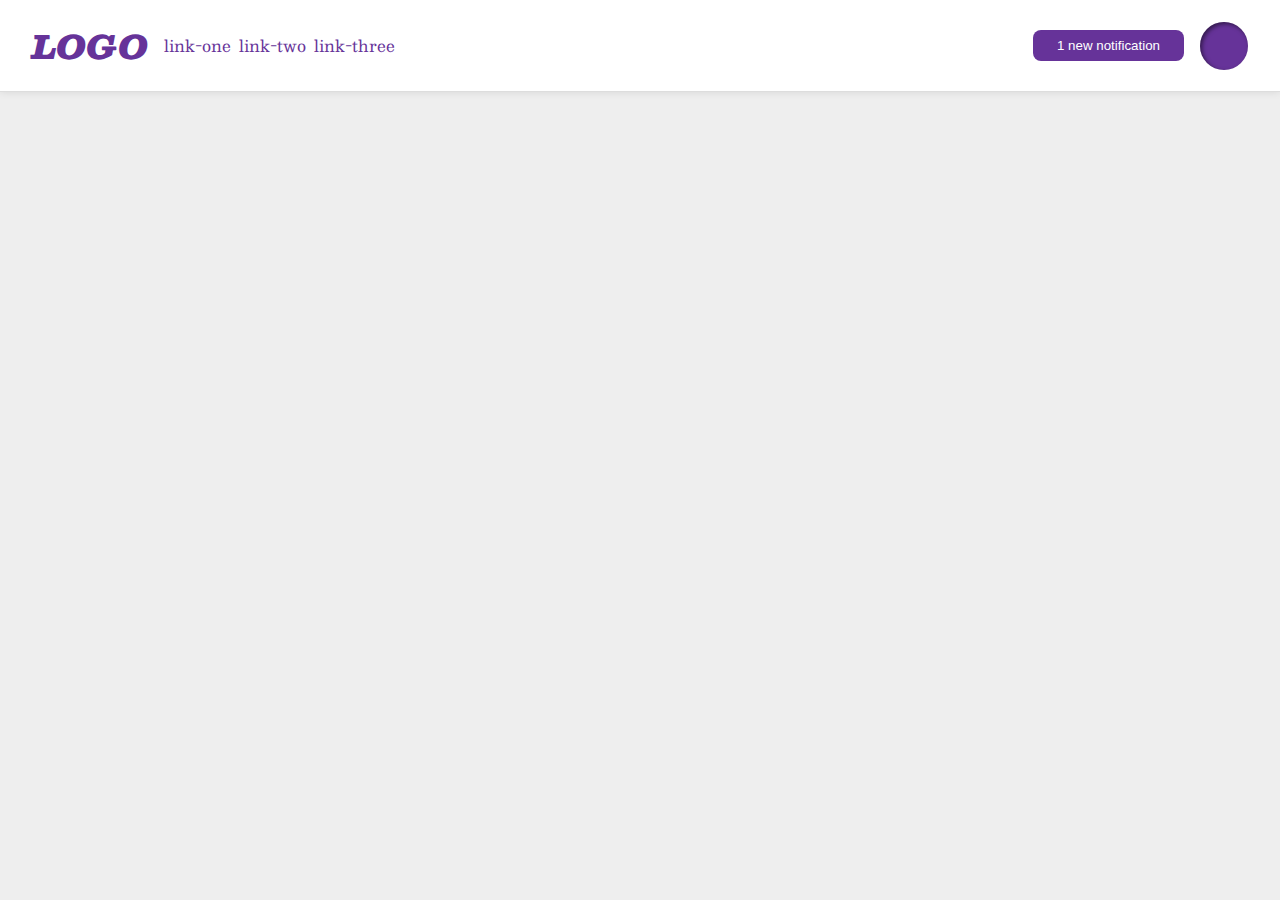
<file: foundations/flex/03-flex-header-2/index.html>
<!DOCTYPE html>
<html lang="en">
  <head>
    <meta charset="UTF-8">
    <meta http-equiv="X-UA-Compatible" content="IE=edge">
    <meta name="viewport" content="width=device-width, initial-scale=1.0">
    <title>Flex Header 2</title>
    <link rel="stylesheet" href="style.css">
  </head>
  <body>
    <div class="header">
      <div class="left">
        <div class="logo">
          LOGO
        </div>
        <ul class="links">
          <li><a href="https://google.com">link-one</a></li>
          <li><a href="https://google.com">link-two</a></li>
          <li><a href="https://google.com">link-three</a></li>
        </ul>
    </div>

      <div class="right">
        <button class="notifications">
          1 new notification
        </button>
        <div class="profile-image"></div>
      </div>
    </div>
  </body>
</html>
</file>
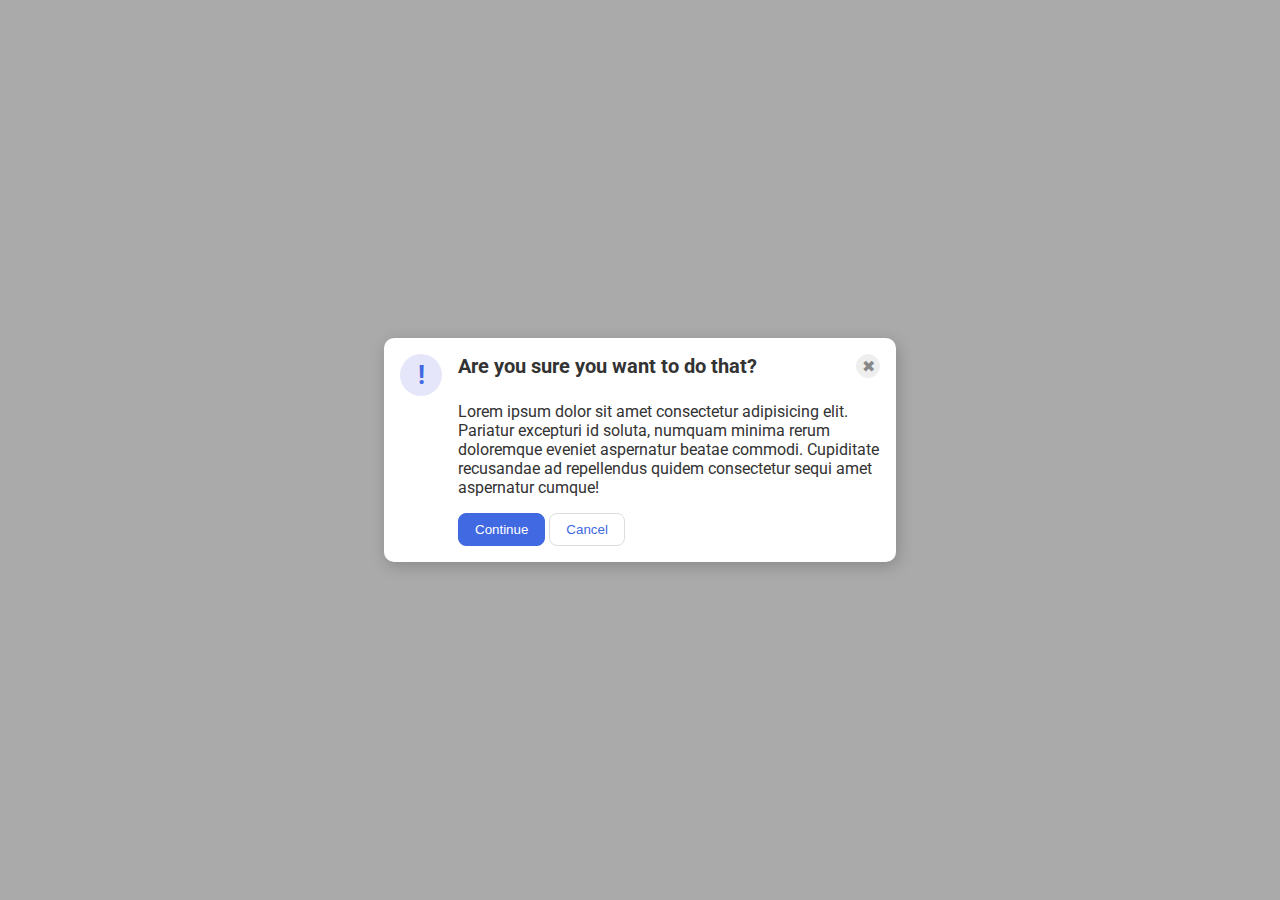
<file: foundations/flex/05-flex-modal/index.html>
<!DOCTYPE html>
<html lang="en">
  <head>
    <meta charset="UTF-8">
    <meta http-equiv="X-UA-Compatible" content="IE=edge">
    <meta name="viewport" content="width=device-width, initial-scale=1.0">
    <link rel="stylesheet" href="style.css">
    <title>Modal</title>
  </head>
  <body>
    <div class="modal">
      <div class="icon">!</div>
      <div class="content">
        <div class="header">Are you sure you want to do that?
        <button class="close-button">✖</button></div>
        <div class="text">Lorem ipsum dolor sit amet consectetur adipisicing elit. Pariatur excepturi id soluta, numquam minima rerum doloremque eveniet aspernatur beatae commodi. Cupiditate recusandae ad repellendus quidem consectetur sequi amet aspernatur cumque!</div>
        <div class="buttons">
          <button class="continue">Continue</button>
          <button class="cancel">Cancel</button>
        </div>
      </div>
    </div>
  </body>
</html>
</file>
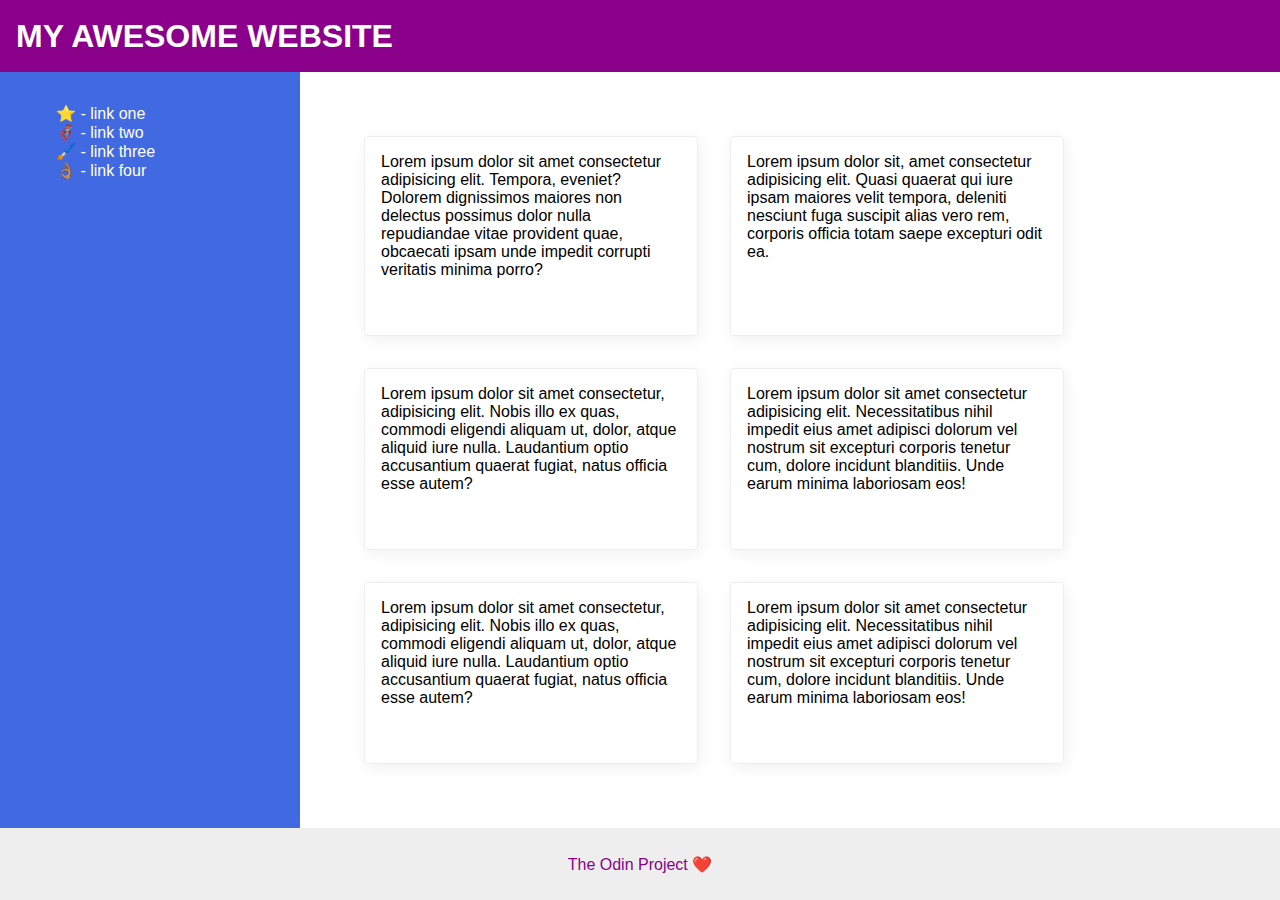
<file: foundations/flex/07-flex-layout-2/index.html>
<!DOCTYPE html>
<html lang="en">
  <head>
    <meta charset="UTF-8">
    <meta http-equiv="X-UA-Compatible" content="IE=edge">
    <meta name="viewport" content="width=device-width, initial-scale=1.0">
    <title>The Holy Grail</title>
    <link rel="stylesheet" href="style.css">
  </head>
  <body>
    <div class="header">
      <div class="header-text">MY AWESOME WEBSITE</div>
    </div>
    
    <div class="content">
      <div class="sidebar">
        <ul>
          <li><a href="#">⭐ - link one</a></li>
          <li><a href="#">🦸🏽‍♂️ - link two</a></li>
          <li><a href="#">🖌️ - link three</a></li>
          <li><a href="#">👌🏽 - link four</a></li>
        </ul>
      </div>

      <div class="cards">
        <div class="card">Lorem ipsum dolor sit amet consectetur adipisicing elit. Tempora, eveniet? Dolorem dignissimos maiores non delectus possimus dolor nulla repudiandae vitae provident quae, obcaecati ipsam unde impedit corrupti veritatis minima porro?</div>
        <div class="card">Lorem ipsum dolor sit, amet consectetur adipisicing elit. Quasi quaerat qui iure ipsam maiores velit tempora, deleniti nesciunt fuga suscipit alias vero rem, corporis officia totam saepe excepturi odit ea.</div>
        <div class="card">Lorem ipsum dolor sit amet consectetur, adipisicing elit. Nobis illo ex quas, commodi eligendi aliquam ut, dolor, atque aliquid iure nulla. Laudantium optio accusantium quaerat fugiat, natus officia esse autem?</div>
        <div class="card">Lorem ipsum dolor sit amet consectetur adipisicing elit. Necessitatibus nihil impedit eius amet adipisci dolorum vel nostrum sit excepturi corporis tenetur cum, dolore incidunt blanditiis. Unde earum minima laboriosam eos!</div>
        <div class="card">Lorem ipsum dolor sit amet consectetur, adipisicing elit. Nobis illo ex quas, commodi eligendi aliquam ut, dolor, atque aliquid iure nulla. Laudantium optio accusantium quaerat fugiat, natus officia esse autem?</div>
        <div class="card">Lorem ipsum dolor sit amet consectetur adipisicing elit. Necessitatibus nihil impedit eius amet adipisci dolorum vel nostrum sit excepturi corporis tenetur cum, dolore incidunt blanditiis. Unde earum minima laboriosam eos!</div>
      </div>
    </div>
    <div class="footer">
      <div class="footer-text">The Odin Project ❤️</div>
    </div>
  </body>
</html>
</file>
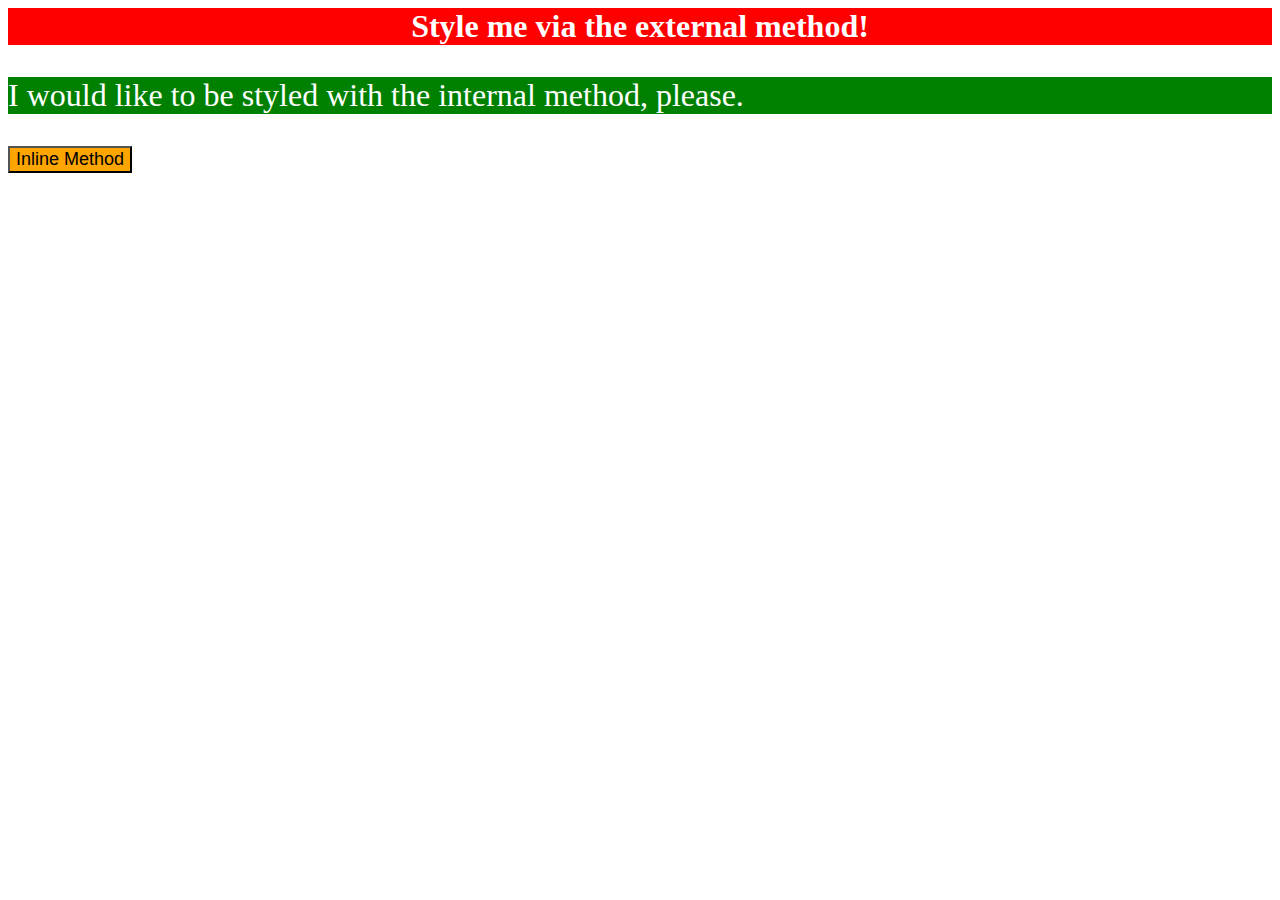
<file: foundations/intro-to-css/01-css-methods/index.html>
<!DOCTYPE html>
<html lang="en">
  <head>
    <meta charset="UTF-8">
    <meta http-equiv="X-UA-Compatible" content="IE=edge">
    <meta name="viewport" content="width=device-width, initial-scale=1.0">
    <title>Methods for Adding CSS</title>
    <link rel="stylesheet" href="style.css">
    <style>
      p {
        background-color: green;
        font-size: 32px;
        color: white;
      }
    </style>
  </head>
  <body>
    <div>Style me via the external method!</div>
    <p>I would like to be styled with the internal method, please.</p>
    <button style="background-color: orange; font-size: 18px;">Inline Method</button>
  </body>
</html>
</file>
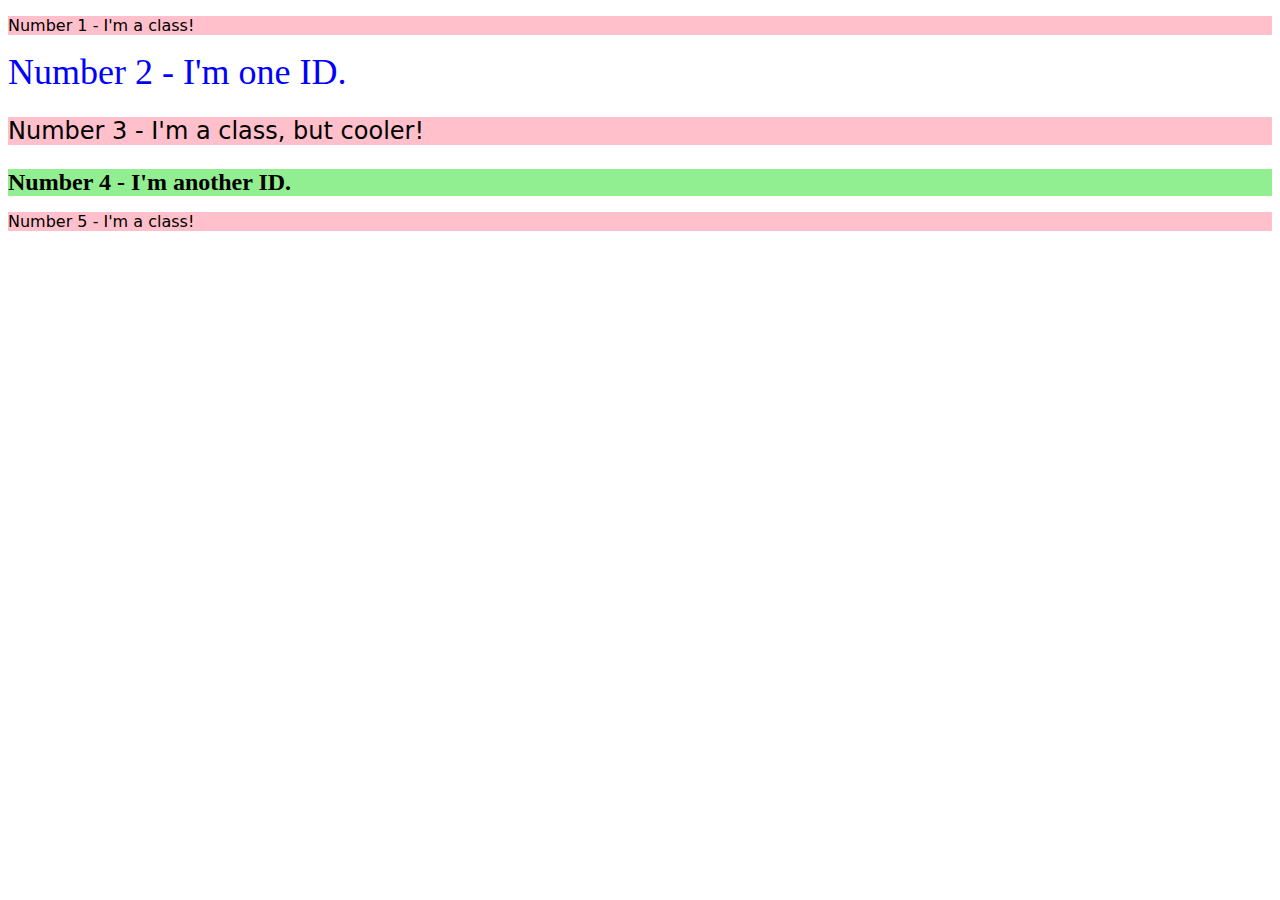
<file: foundations/intro-to-css/02-class-id-selectors/index.html>
<!DOCTYPE html>
<html lang="en">
  <head>
    <meta charset="UTF-8">
    <meta http-equiv="X-UA-Compatible" content="IE=edge">
    <meta name="viewport" content="width=device-width, initial-scale=1.0">
    <title>Class and ID Selectors</title>
    <link rel="stylesheet" href="style.css">
  </head>
  <body>
    <p class="odd">Number 1 - I'm a class!</p>
    <div id="two">Number 2 - I'm one ID.</div>
    <p class="odd large">Number 3 - I'm a class, but cooler!</p>
    <div id="four" class="large">Number 4 - I'm another ID.</div>
    <p class="odd">Number 5 - I'm a class!</p>
  </body>
</html>
</file>
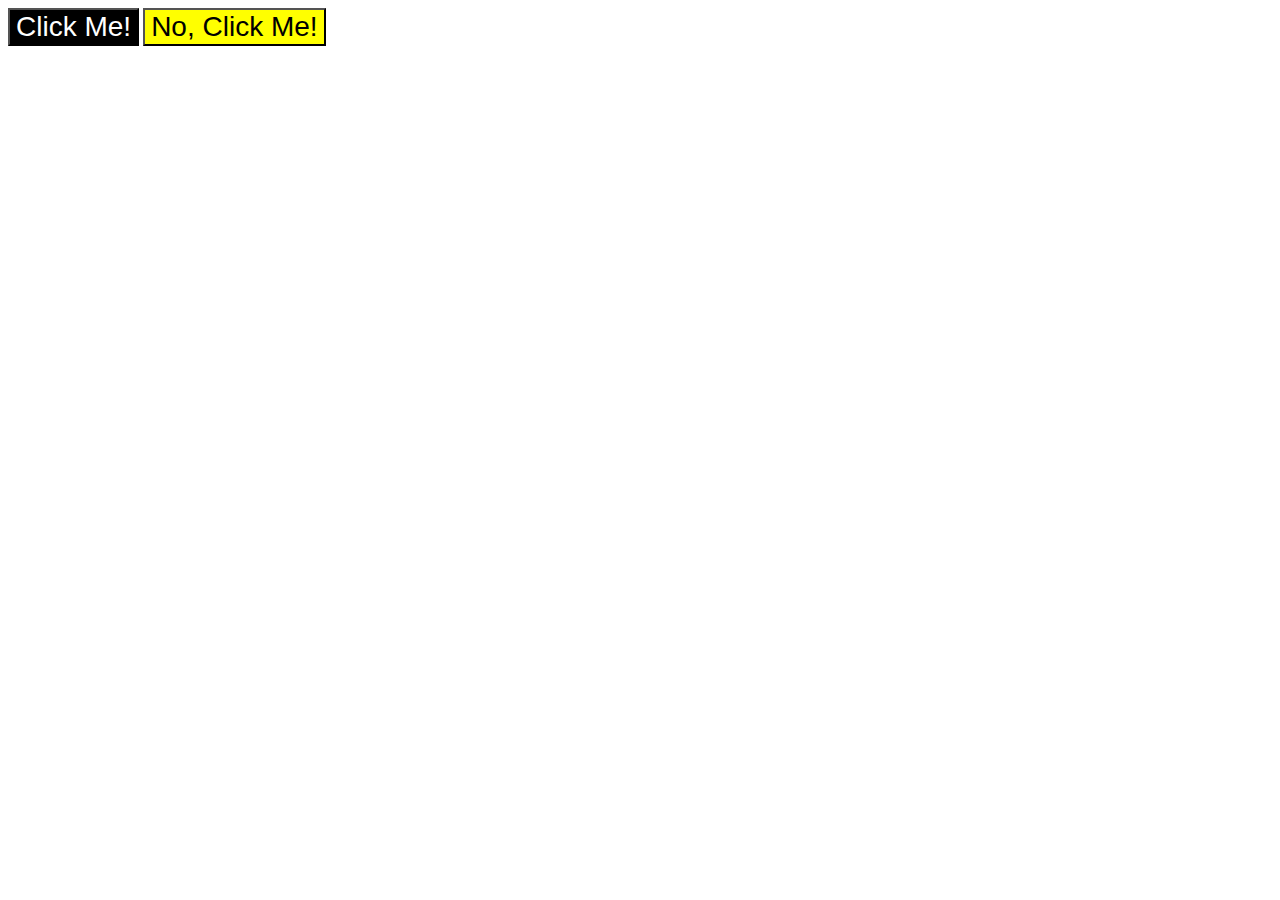
<file: foundations/intro-to-css/03-grouping-selectors/index.html>
<!DOCTYPE html>
<html lang="en">
  <head>
    <meta charset="UTF-8">
    <meta http-equiv="X-UA-Compatible" content="IE=edge">
    <meta name="viewport" content="width=device-width, initial-scale=1.0">
    <title>Grouping Selectors</title>
    <link rel="stylesheet" href="style.css">
  </head>
  <body>
    <button class="first">Click Me!</button>
    <button class="second">No, Click Me!</button>
  </body>
</html>
</file>
<file: foundations/flex/03-flex-header-2/style.css>
/* this is some magical font-importing.  
you'll learn about it later. */
@import url('https://fonts.googleapis.com/css2?family=Besley:ital,wght@0,400;1,900&display=swap');

body {
  margin: 0;
  background: #eee;
  font-family: Besley, serif;
}

.header {
  background: white;
  border-bottom: 1px solid #ddd;
  box-shadow: 0 0 8px rgba(0,0,0,.1);
  display: flex;
  justify-content: space-between;
  align-items: center;
  padding: 16px 32px;
}

.left, .right {
  display: flex;
  align-items: center;
  gap: 16px;
}

.profile-image {
  background: rebeccapurple;
  box-shadow: inset 2px 2px 4px rgba(0,0,0,.5);
  border-radius: 50%;
  width: 48px;
  height: 48px;
}

.logo {
  color: rebeccapurple;
  font-size: 32px;
  font-weight: 900;
  font-style: italic;
}

button {
  border: none;
  border-radius: 8px;
  background: rebeccapurple;
  color: white;
  padding: 8px 24px;
}

a {
  /* this removes the line under our links */
  text-decoration: none;
  color: rebeccapurple;
}

ul {
  list-style-type: none;
  display: flex;
  gap: 8px;
  padding: 0;
}
</file>
<file: foundations/flex/05-flex-modal/style.css>
@import url('https://fonts.googleapis.com/css2?family=Roboto:wght@400;700&display=swap');

html, body {
  height: 100%;
}

body {
  font-family: Roboto, sans-serif;
  margin: 0;
  background: #aaa;
  color: #333;
  /* I'll give you this one for free lol */
  display: flex;
  align-items: center;
  justify-content: center;
}

.modal {
  background: white;
  width: 480px;
  border-radius: 10px;
  box-shadow: 2px 4px 16px rgba(0,0,0,.2);
  display: flex;
  padding: 16px;
  gap: 16px;
}

.content {
  display: flex;
  flex-direction: column;
  flex-grow: 1;
  gap: 16px;
}

.header {
  font-size: 20px;
  font-weight: 700;
  margin-bottom: 8px;
  display: flex;
  justify-content: space-between;
  align-items: center;
}

.icon {
  color: royalblue;
  font-size: 26px;
  font-weight: 700;
  background: lavender;
  width: 42px;
  height: 42px;
  border-radius: 50%;
  display: flex;
  align-items: center;
  justify-content: center;
  flex-shrink: 0;
  align-self: start;
}

.close-button {
  background: #eee;
  border-radius: 50%;
  color: #888;
  font-weight: 400;
  font-size: 16px;
  height: 24px;
  width: 24px;
  display: flex;
  align-items: center;
  justify-content: center;
  border: 1px solid #eee;
  padding: 0;
}

button {
  cursor: pointer;
  padding: 8px 16px;
  border-radius: 8px;
}

button.continue {
  background: royalblue;
  border: 1px solid royalblue;
  color: white;
}

button.cancel {
  background: white;
  border: 1px solid #ddd;
  color: royalblue;
}
</file>
<file: foundations/flex/07-flex-layout-2/style.css>
body {
  font-family: -apple-system, BlinkMacSystemFont, 'Segoe UI', Roboto, Oxygen, Ubuntu, Cantarell, 'Open Sans', 'Helvetica Neue', sans-serif;
  margin: 0;
  min-height: 100vh;
  display: flex;
  flex-direction: column;
}

.header {
  height: 72px;
  background: darkmagenta;
  color: white;
  font-size: 32px;
  font-weight: 900;
  padding-left: 16px;
  display: flex;
  align-items: center;
  justify-content: flex-start;
}

.footer {
  height: 72px;
  background: #eee;
  color: darkmagenta;
  display: flex;
  align-items: center;
  justify-content: center;
}

.content {
  flex: 1;
  display: flex;
}

.sidebar {
  width: 300px;
  background: royalblue;
  box-sizing: border-box;
  flex-shrink: 0;
  padding: 16px;
}

a {
  size: 24px;
  color: white;
  text-decoration: none;
}

ul {
  list-style: none;
}

.cards {
  flex: 1;
  display: flex;
  flex-wrap: wrap;
  padding: 48px;
}

.card {
  border: 1px solid #eee;
  box-shadow: 2px 4px 16px rgba(0,0,0,.06);
  border-radius: 4px;
  margin: 16px;
  width: 300px;
  padding: 16px;
}
</file>
<file: foundations/intro-to-css/01-css-methods/style.css>
div {
    background-color: red;
    font-size: 32px;
    color: white;
    font-weight: 700;
    text-align: center;
}
</file>
<file: foundations/intro-to-css/02-class-id-selectors/style.css>
/* Add CSS Styling */
.odd {
    background-color: #ffc0cb;
    font-family: Verdana, 'DejaVu Sans', sans-serif;
}

#two {
    color: rgb(0, 0, 255);
    font-size: 36px;
}

#four {
    background-color: hsl(120, 73%, 75%);
    font-weight: 700;
}

.large {
    font-size: 24px;
}
</file>
<file: foundations/intro-to-css/03-grouping-selectors/style.css>
/* Add CSS Styling */
.first, 
.second {
  font-size: 28px;
  font-family: Helvetica, 'Times New Roman', sans-serif;
}

.first {
  color: white;
  background-color: black;
}

.second {
  background-color: yellow;
}
</file>
